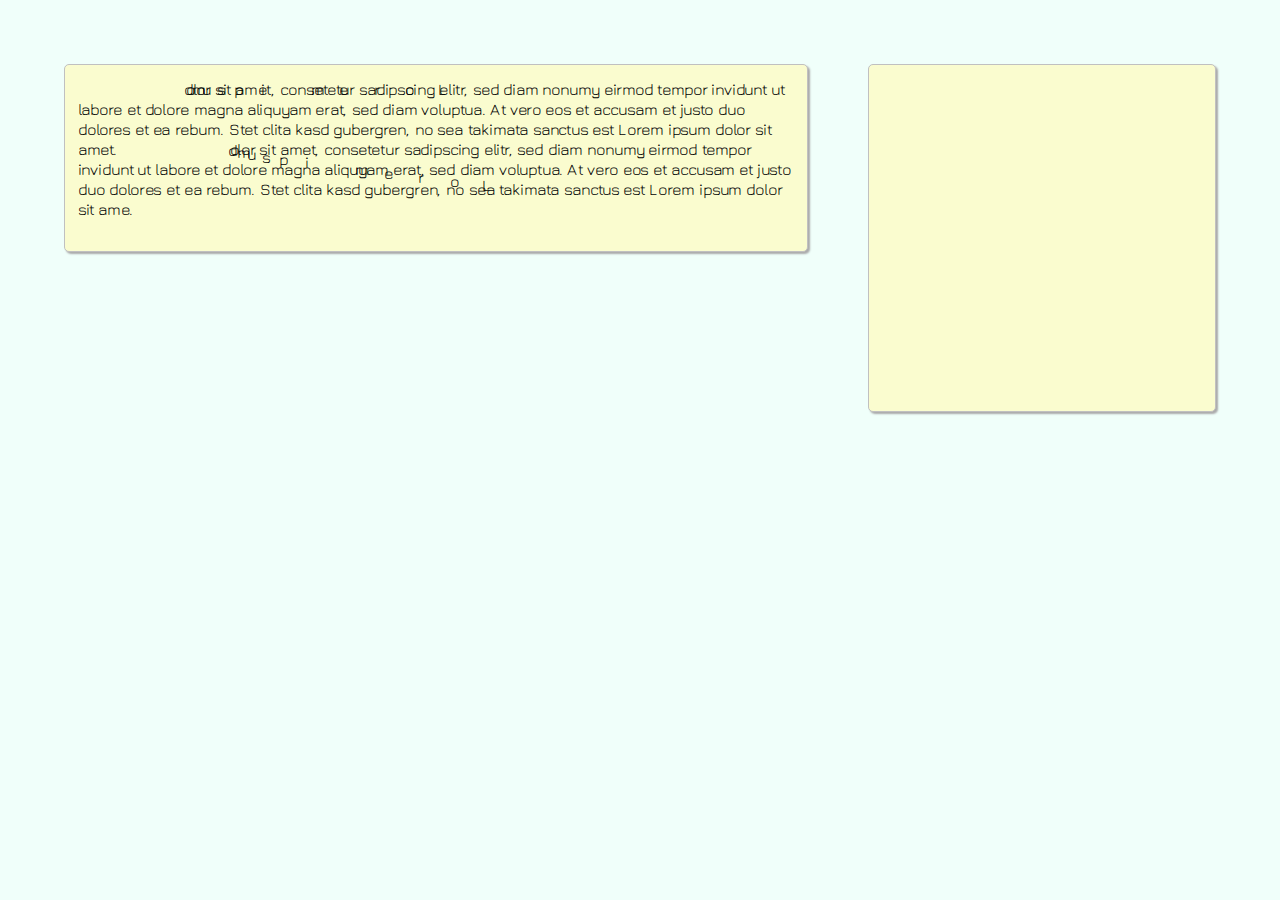
<file: index.html>
<!DOCTYPE html>
<html lang="de">
<head>
  <meta charset="UTF-8">
  <title>Moving Text - @nitram509</title>
  <meta name="author" content="Martin W. Kirst (@nitram509)">
  <meta name="application-name" content="Moving Text">
  <link href='http://fonts.googleapis.com/css?family=Jura:300' rel='stylesheet' type='text/css'>
  <style type="text/css">
    body {
      background-color: #f0fffa;
      border: 0;
      margin: 0;
      padding: 0;
    }

    .text-box {
      background-color: #fafccf;
      box-shadow: 2px 2px 2px #aaa;

      padding: 1%;
      border: 1px solid silver;
      border-radius: 5px;

      font-family: 'Jura', sans-serif;
      font-size: 16px;
      line-height: 20px;
    }

    .text-box-left {
      float: left;
      margin: 5% 1% 1% 5%;
      width: 56%;
      min-height: 160px;
    }

    .text-box-right {
      float: right;
      margin: 5% 5% 1% 1%;
      width: 25%;
      min-height: 320px;
    }
  </style>
</head>
<body>

<div id="text1" class="text-box text-box-left">
  <span style="visibility: visible">
    Lorem ipsum dolor sit amet, consetetur sadipscing elitr, sed diam nonumy eirmod tempor invidunt ut labore et dolore
  magna aliquyam erat, sed diam voluptua. At vero eos et accusam et justo duo dolores et ea rebum. Stet clita kasd
  gubergren, no sea takimata sanctus est Lorem ipsum dolor sit amet. Lorem ipsum dolor sit amet, consetetur sadipscing
  elitr, sed diam nonumy eirmod tempor invidunt ut labore et dolore magna aliquyam erat, sed diam voluptua. At vero eos
  et accusam et justo duo dolores et ea rebum. Stet clita kasd gubergren, no sea takimata sanctus est Lorem ipsum dolor
  sit ame.
  </span>
</div>

<div id="text2" class="text-box text-box-right">

</div>

<script type="text/javascript" src="moving-text.js"></script>

</body>
</html>
</file>
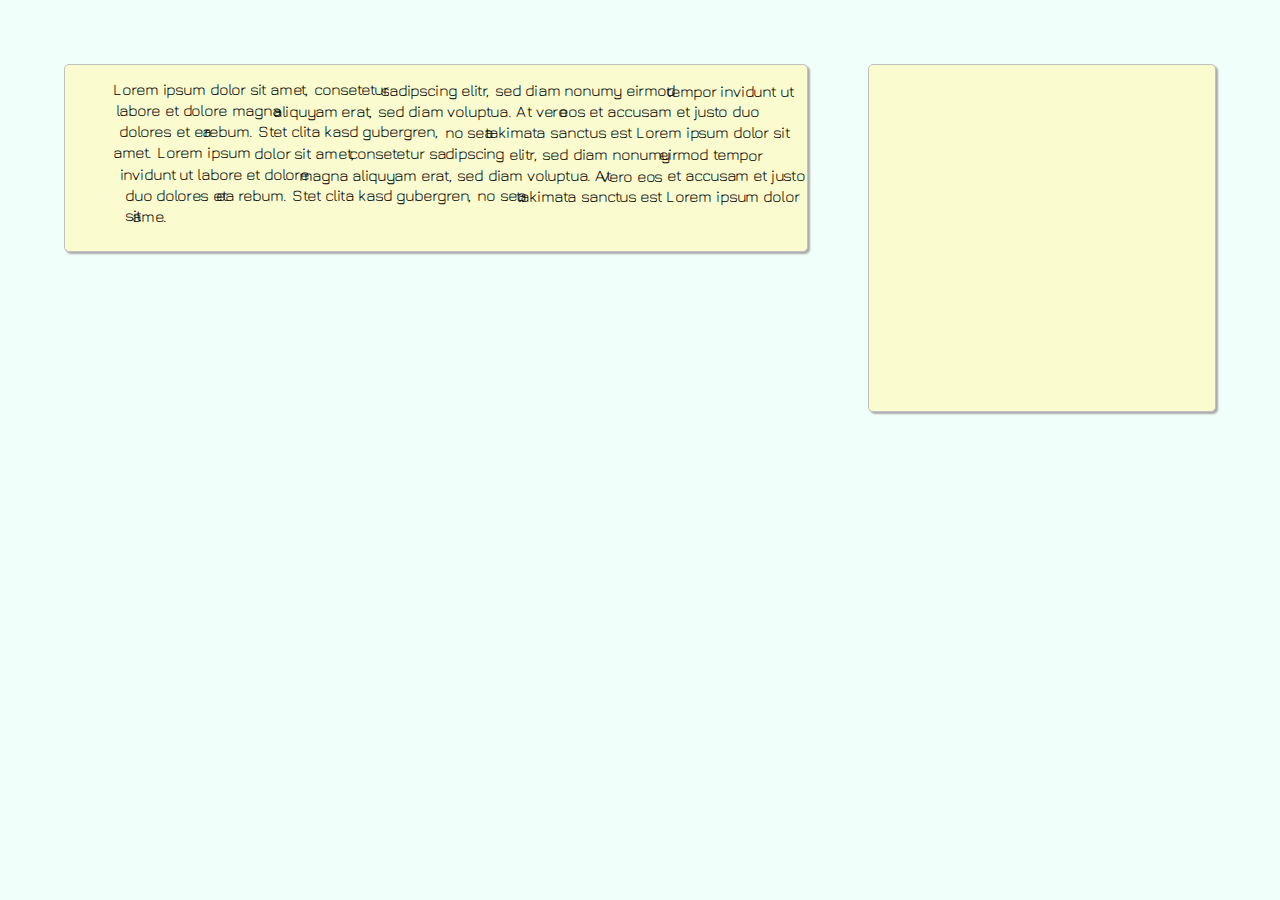
<file: moving-text-tweenjs/index.html>
<!DOCTYPE html>
<html lang="de">
<head>
  <meta charset="UTF-8">
  <title>Moving Text - @nitram509</title>
  <meta name="author" content="Martin W. Kirst (@nitram509)">
  <meta name="application-name" content="Moving Text">
  <link href='http://fonts.googleapis.com/css?family=Jura:300' rel='stylesheet' type='text/css'>
  <script type="text/javascript" src="tween.min.js"></script>
  <script type="text/javascript" src="RequestAnimationFrame.js"></script>
  <style type="text/css">
    body {
      background-color: #f0fffa;
      border: 0;
      margin: 0;
      padding: 0;
    }

    .text-box {
      background-color: #fafccf;
      box-shadow: 2px 2px 2px #aaa;

      padding: 1%;
      border: 1px solid silver;
      border-radius: 5px;

      font-family: 'Jura', sans-serif;
      font-size: 16px;
      line-height: 20px;
    }

    .text-box-left {
      float: left;
      margin: 5% 1% 1% 5%;
      width: 56%;
      min-height: 160px;
    }

    .text-box-right {
      float: right;
      margin: 5% 5% 1% 1%;
      width: 25%;
      min-height: 320px;
    }
  </style>
</head>
<body>

<div id="text1" class="text-box text-box-left">
  <span style="visibility: visible">
    Lorem ipsum dolor sit amet, consetetur sadipscing elitr, sed diam nonumy eirmod tempor invidunt ut labore et dolore
  magna aliquyam erat, sed diam voluptua. At vero eos et accusam et justo duo dolores et ea rebum. Stet clita kasd
  gubergren, no sea takimata sanctus est Lorem ipsum dolor sit amet. Lorem ipsum dolor sit amet, consetetur sadipscing
  elitr, sed diam nonumy eirmod tempor invidunt ut labore et dolore magna aliquyam erat, sed diam voluptua. At vero eos
  et accusam et justo duo dolores et ea rebum. Stet clita kasd gubergren, no sea takimata sanctus est Lorem ipsum dolor
  sit ame.
  </span>
</div>

<div id="text2" class="text-box text-box-right">

</div>

<script type="text/javascript" src="moving-text.js"></script>

<script type="text/javascript">

  var _gaq = _gaq || [];
  _gaq.push(['_setAccount', 'UA-48819454-2']);
  _gaq.push(['_trackPageview']);

  (function() {
    var ga = document.createElement('script'); ga.type = 'text/javascript'; ga.async = true;
    ga.src = ('https:' == document.location.protocol ? 'https://ssl' : 'http://www') + '.google-analytics.com/ga.js';
    var s = document.getElementsByTagName('script')[0]; s.parentNode.insertBefore(ga, s);
  })();

</script>

</body>
</html>
</file>
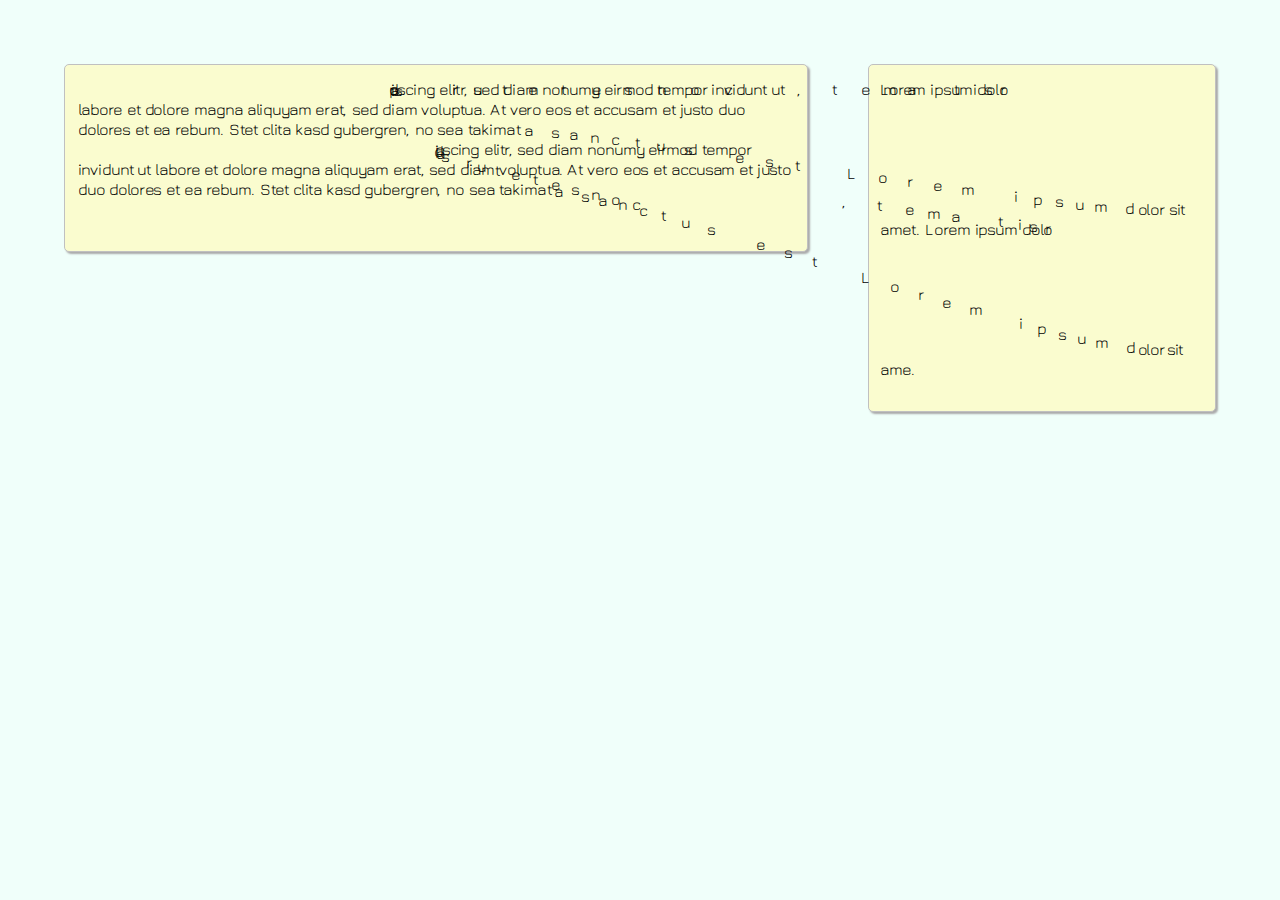
<file: moving-text-vanilla-js/index.html>
<!DOCTYPE html>
<html lang="de">
<head>
  <meta charset="UTF-8">
  <title>Moving Text - @nitram509</title>
  <meta name="author" content="Martin W. Kirst (@nitram509)">
  <meta name="application-name" content="Moving Text">
  <link href='http://fonts.googleapis.com/css?family=Jura:300' rel='stylesheet' type='text/css'>
  <style type="text/css">
    body {
      background-color: #f0fffa;
      border: 0;
      margin: 0;
      padding: 0;
    }

    .text-box {
      background-color: #fafccf;
      box-shadow: 2px 2px 2px #aaa;

      padding: 1%;
      border: 1px solid silver;
      border-radius: 5px;

      font-family: 'Jura', sans-serif;
      font-size: 16px;
      line-height: 20px;
    }

    .text-box-left {
      float: left;
      margin: 5% 1% 1% 5%;
      width: 56%;
      min-height: 160px;
    }

    .text-box-right {
      float: right;
      margin: 5% 5% 1% 1%;
      width: 25%;
      min-height: 320px;
    }
  </style>
</head>
<body>

<div id="text1" class="text-box text-box-left">
  <span style="visibility: visible">
    Lorem ipsum dolor sit amet, consetetur sadipscing elitr, sed diam nonumy eirmod tempor invidunt ut labore et dolore
  magna aliquyam erat, sed diam voluptua. At vero eos et accusam et justo duo dolores et ea rebum. Stet clita kasd
  gubergren, no sea takimata sanctus est Lorem ipsum dolor sit amet. Lorem ipsum dolor sit amet, consetetur sadipscing
  elitr, sed diam nonumy eirmod tempor invidunt ut labore et dolore magna aliquyam erat, sed diam voluptua. At vero eos
  et accusam et justo duo dolores et ea rebum. Stet clita kasd gubergren, no sea takimata sanctus est Lorem ipsum dolor
  sit ame.
  </span>
</div>

<div id="text2" class="text-box text-box-right">

</div>

<script type="text/javascript" src="moving-text.js"></script>

<script type="text/javascript">

  var _gaq = _gaq || [];
  _gaq.push(['_setAccount', 'UA-48819454-2']);
  _gaq.push(['_trackPageview']);

  (function() {
    var ga = document.createElement('script'); ga.type = 'text/javascript'; ga.async = true;
    ga.src = ('https:' == document.location.protocol ? 'https://ssl' : 'http://www') + '.google-analytics.com/ga.js';
    var s = document.getElementsByTagName('script')[0]; s.parentNode.insertBefore(ga, s);
  })();

</script>

</body>
</html>
</file>
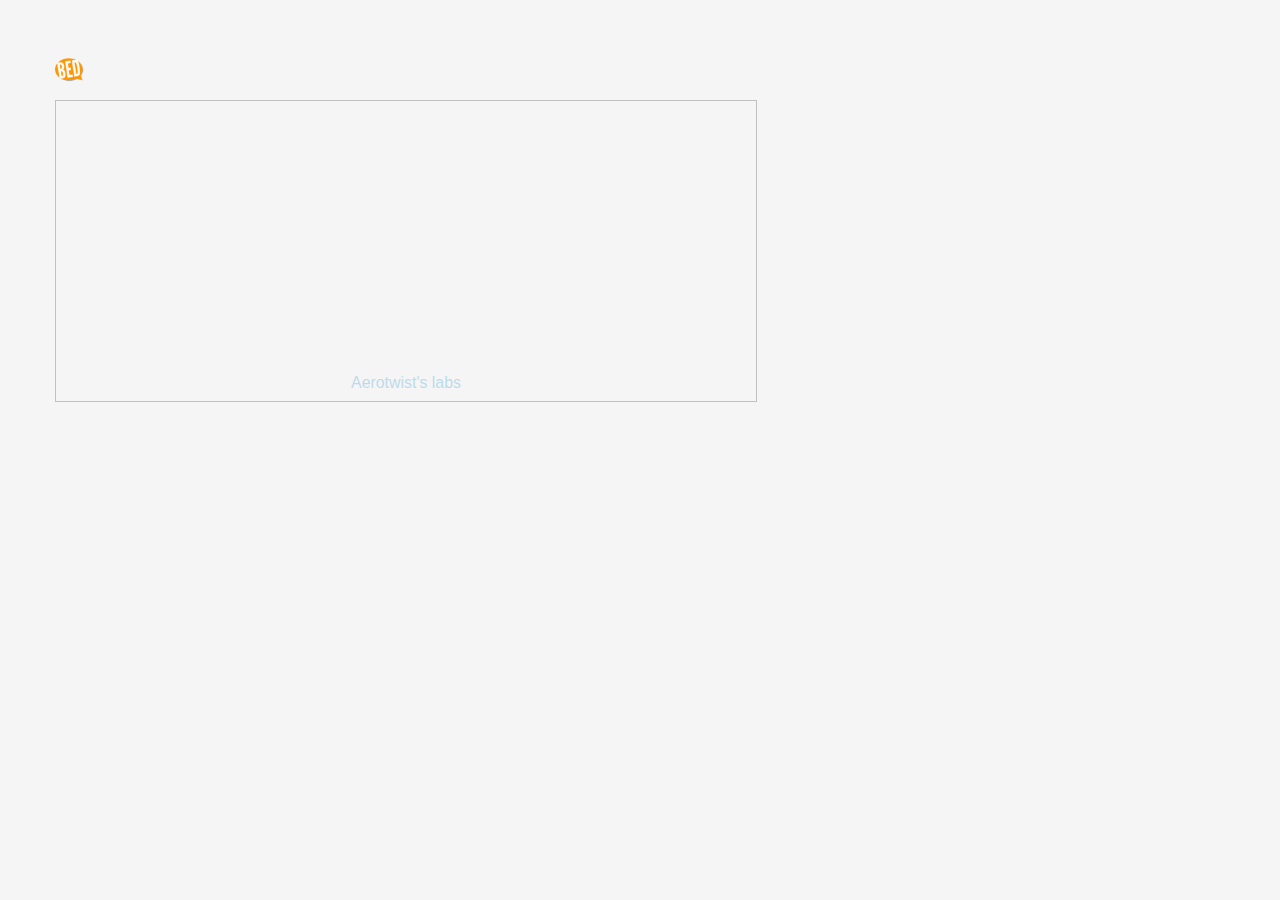
<file: rolling-text/index.html>
<!DOCTYPE html>
<html lang="en">
<head>
  <meta charset="utf-8">
  <title>Todo List Example</title>
  <meta name="viewport" content="width=device-width, initial-scale=1.0">
  <meta name="description" content="Todo List Example">
  <meta name="author" content="Martin W. Kirst">

  <!-- Le styles -->
  <link href="css/bootstrap.min.css" rel="stylesheet">
  <link href="rolling-text.css" rel="stylesheet">
  <link href="css/bootstrap-responsive.min.css" rel="stylesheet">

</head>

<body>

<div class="container">

    <h2 class="form-todos-heading">
      <img src="img/bed-con-2014-orange.png" style="height: 30px; display: inline-block">
    </h2>

    <div id="thanks-animation">
      <p><a target="_blank" href="http://www.aerotwist.com/lab/">Aerotwist's labs</a></p>
      <p><a target="_blank" href="http://johnpolacek.github.io/superscrollorama/">Super Scroll Orama</a></p>
      <p><a target="_blank" href="https://medium.com/design-ux/8068a5e4cb82">Web apps deserve sexy transitions too!</a></p>
      <p><a target="_blank" href="http://hakim.se/">Hakim's Experiments, Thoughts & Projects</a></p>
      <p><a target="_blank" href="http://easings.net">http://easings.net</a></p>
      <p><a target="_blank" href="http://codepen.io/Sonick/pen/vijJl">http://codepen.io/Sonick/pen/vijJl</a></p>
      <p><a target="_blank" href="http://anthonycalzadilla.com/css3-ATAT/">http://anthonycalzadilla.com/css3-ATAT/</a></p>
      <p><a target="_blank" href="http://tympanus.net/Tutorials/CreativeCSS3AnimationMenus/">http://tympanus.net/Tutorials/CreativeCSS3AnimationMenus/</a></p>

      <p><a target="_blank" href="https://github.com/sole/tween.js/">sole/tween.js - Javascript Tweening Engine</a></p>
      <p><a target="_blank" href="https://github.com/hakimel/reveal.js">hakimel/reveal.js - The HTML Presentation Framework</a></p>

      <p><a target="_blank" href="http://js1k.com/">JS1k: The JavaScript code golfing competition </a></p>
    </div>

</div>

<script type="text/javascript" src="js/jquery-1.11.0.min.js"></script>
<script type="text/javascript" src="js/bootstrap.min.js"></script>
<script type="text/javascript" src="js/RequestAnimationFrame.js"></script>
<script type="text/javascript" src="rolling-text.js"></script>

<script type="text/javascript">
  anim();
</script>

<script type="text/javascript">

  var _gaq = _gaq || [];
  _gaq.push(['_setAccount', 'UA-48819454-2']);
  _gaq.push(['_trackPageview']);

  (function() {
    var ga = document.createElement('script'); ga.type = 'text/javascript'; ga.async = true;
    ga.src = ('https:' == document.location.protocol ? 'https://ssl' : 'http://www') + '.google-analytics.com/ga.js';
    var s = document.getElementsByTagName('script')[0]; s.parentNode.insertBefore(ga, s);
  })();

</script>

</body>
</html>
</file>
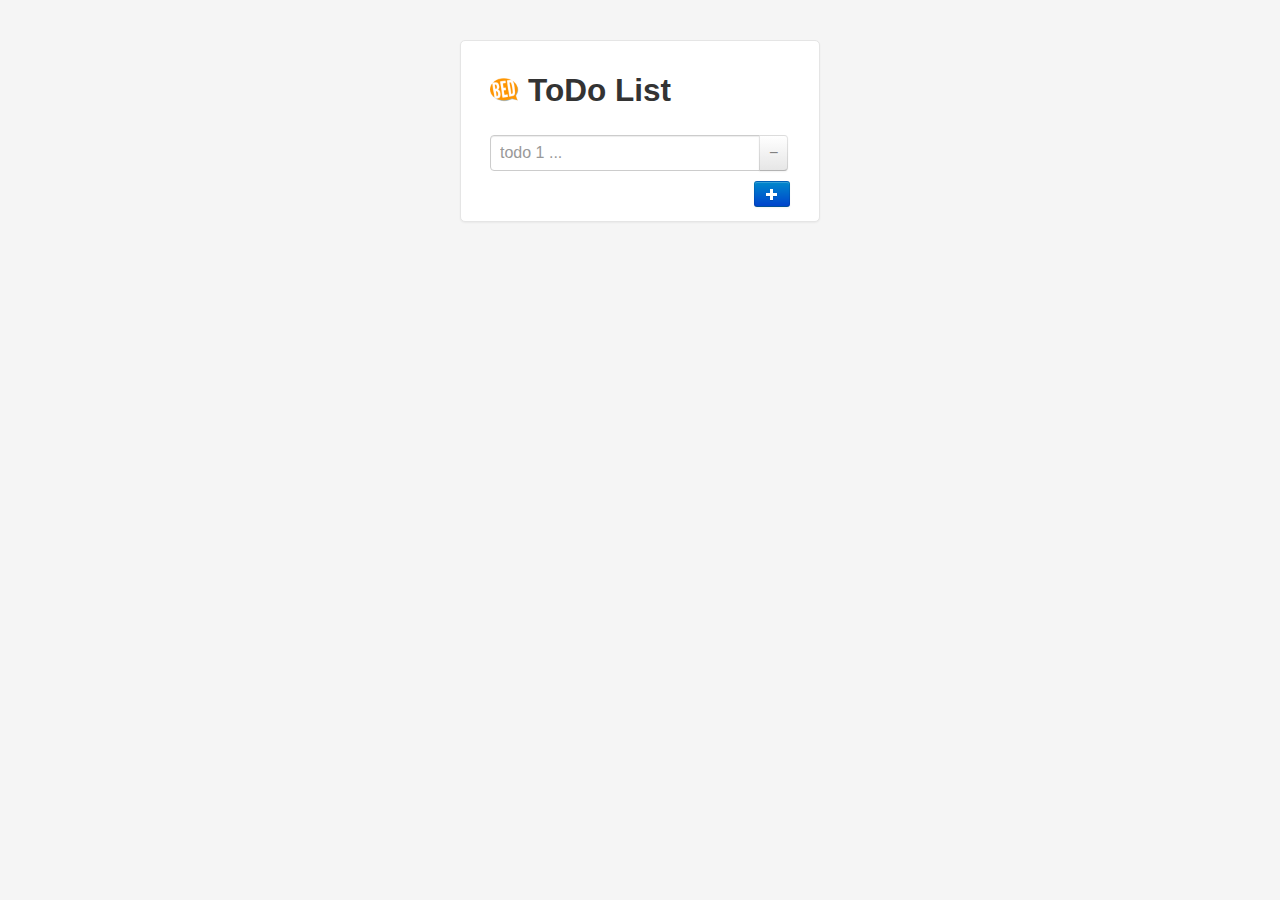
<file: todo-list/index.html>
<!DOCTYPE html>
<html lang="en">
<head>
  <meta charset="utf-8">
  <title>Todo List Example</title>
  <meta name="viewport" content="width=device-width, initial-scale=1.0">
  <meta name="description" content="Todo List Example">
  <meta name="author" content="Martin W. Kirst">

  <!-- Le styles -->
  <link href="css/bootstrap.min.css" rel="stylesheet">
  <link href="todo-list.css" rel="stylesheet">
  <link href="css/bootstrap-responsive.min.css" rel="stylesheet">

</head>

<body>

<div class="container">

  <form class="form-todos" method="get" action="#">
    <h2 class="form-todos-heading">
      <img src="img/bed-con-2014-orange.png" style="height: 30px; display: inline-block">
      ToDo List
    </h2>
    <div id="todo-item-panel">

      <div class="todo-item-container">
        <div class="input-append" style="width: 90%">
          <input type="text" class="input-block-level" placeholder="todo 1 ...">
          <input type="button" class="btn muted btn-delete" value="&minus;">
        </div>
      </div>

    </div>
    <button class="btn btn-small btn-primary pull-right btn-add"><i class="icon-plus icon-white"> </i></button>
  </form>

</div>

<script type="text/javascript" src="js/jquery-1.11.0.min.js"></script>
<script type="text/javascript" src="js/bootstrap.min.js"></script>
<script type="text/javascript" src="todo-list.js"></script>

<script type="text/javascript">

  var _gaq = _gaq || [];
  _gaq.push(['_setAccount', 'UA-48819454-2']);
  _gaq.push(['_trackPageview']);

  (function() {
    var ga = document.createElement('script'); ga.type = 'text/javascript'; ga.async = true;
    ga.src = ('https:' == document.location.protocol ? 'https://ssl' : 'http://www') + '.google-analytics.com/ga.js';
    var s = document.getElementsByTagName('script')[0]; s.parentNode.insertBefore(ga, s);
  })();

</script>

</body>
</html>
</file>
<file: rolling-text/rolling-text.css>
body {
  padding-top: 40px;
  padding-bottom: 40px;
  background-color: #f5f5f5;
}

#thanks-animation > p {
  text-align: center;
  position: absolute;
  width: 100%;
  opacity: 0;
}

#thanks-animation {
  position: relative;

  border: 1px solid silver;

  width: 700px;
  height: 300px;
}
</file>
<file: todo-list/todo-list.css>
body {
  padding-top: 40px;
  padding-bottom: 40px;
  background-color: #f5f5f5;
}

.form-todos {
  max-width: 300px;
  padding: 19px 29px 40px;
  margin: 0 auto 20px;
  background-color: #fff;
  border: 1px solid #e5e5e5;
  -webkit-border-radius: 5px;
  -moz-border-radius: 5px;
  border-radius: 5px;
  -webkit-box-shadow: 0 1px 2px rgba(0, 0, 0, .05);
  -moz-box-shadow: 0 1px 2px rgba(0, 0, 0, .05);
  box-shadow: 0 1px 2px rgba(0, 0, 0, .05);
}

.form-todos .form-todos-heading,
.form-todos .checkbox {
  margin-bottom: 10px;
}

.form-todos input[type="text"],
.form-todos input[type="button"],
.form-todos input[type="password"] {
  font-size: 16px;
  height: auto;
  margin-top: 15px;
  padding: 7px 9px;
}

.form-todos input[type="button"] {
  color: #808080;
}

div.todo-item-container {
  overflow: hidden;
}

.form-todos,
div.input-append,
div.todo-item-container,
#todo-item-panel {
  -webkit-transition: height 1s ease-out, margin 1s ease-out;
  -moz-transition: height 1s ease-out, margin 1s ease-out;
  transition: height 1s ease-out, margin 1s ease-out;
}
</file>
